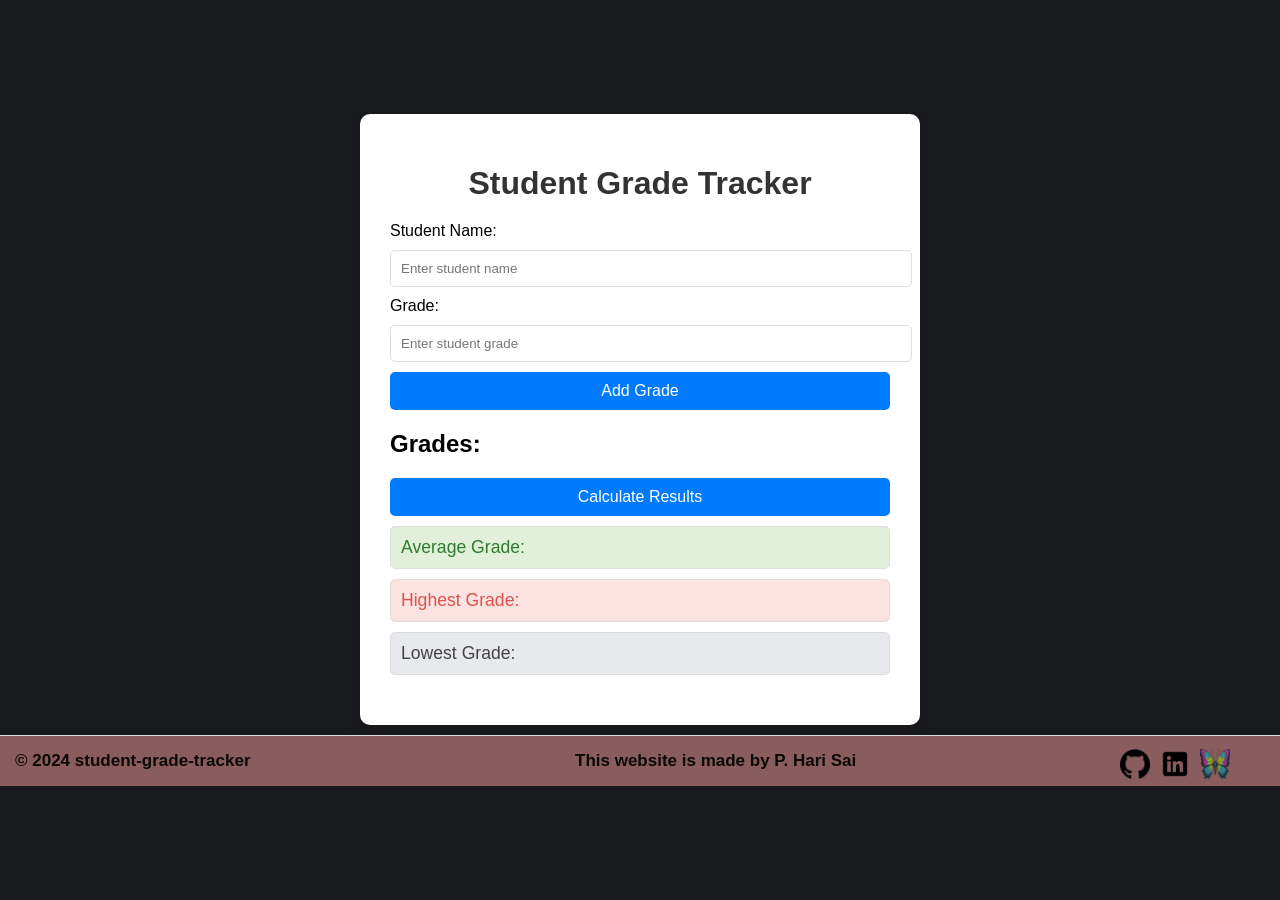
<file: TASK-1/Student_Grade_Tracker/index.html>
<!DOCTYPE html>
<html lang="en">

<head>
    <meta charset="UTF-8">
    <meta name="viewport" content="width=device-width, initial-scale=1.0">
    <title>Student Grade Tracker</title>
    <link rel="stylesheet" href="styles.css">
</head>

<body>
    <div class="container">
        <h1>Student Grade Tracker</h1>
        <div class="input-section">
            <label for="student-name">Student Name:</label>
            <input type="text" id="student-name" placeholder="Enter student name">
            <label for="student-grade">Grade:</label>
            <input type="number" id="student-grade" placeholder="Enter student grade">
            <button onclick="addGrade()">Add Grade</button>
        </div>
        <div class="grades-list">
            <h2>Grades:</h2>
            <ul id="grades-list"></ul>
        </div>
        <div class="results-section">
            <button onclick="calculateResults()">Calculate Results</button>
            <p id="average-grade">Average Grade: </p>
            <p id="highest-grade">Highest Grade: </p>
            <p id="lowest-grade">Lowest Grade: </p>
        </div>
    </div>
        <footer>
            <div class="contact">
                <p>&copy; 2024 student-grade-tracker</p>
                <p>This website is made by P. Hari Sai</p>
                <div class="social-links">
                    <a href="https://github.com/harisaigithub" target="_blank"><img src="asserts/github-logo.png"
                            alt="GitHub"></a>
                    <a href="https://www.linkedin.com/in/parasa-hari-sai" target="_blank"><img
                            src="asserts/linkedin-logo.png" alt="LinkedIn"></a>
                    <a href="https://parasa-harisai-portfolio.netlify.app/" target="_blank"><img
                            src="asserts/website-logo.png" alt="Website"></a>
                </div>
            </div>
        </footer>
    <script src="script.js"></script>
</body>

</html>
</file>
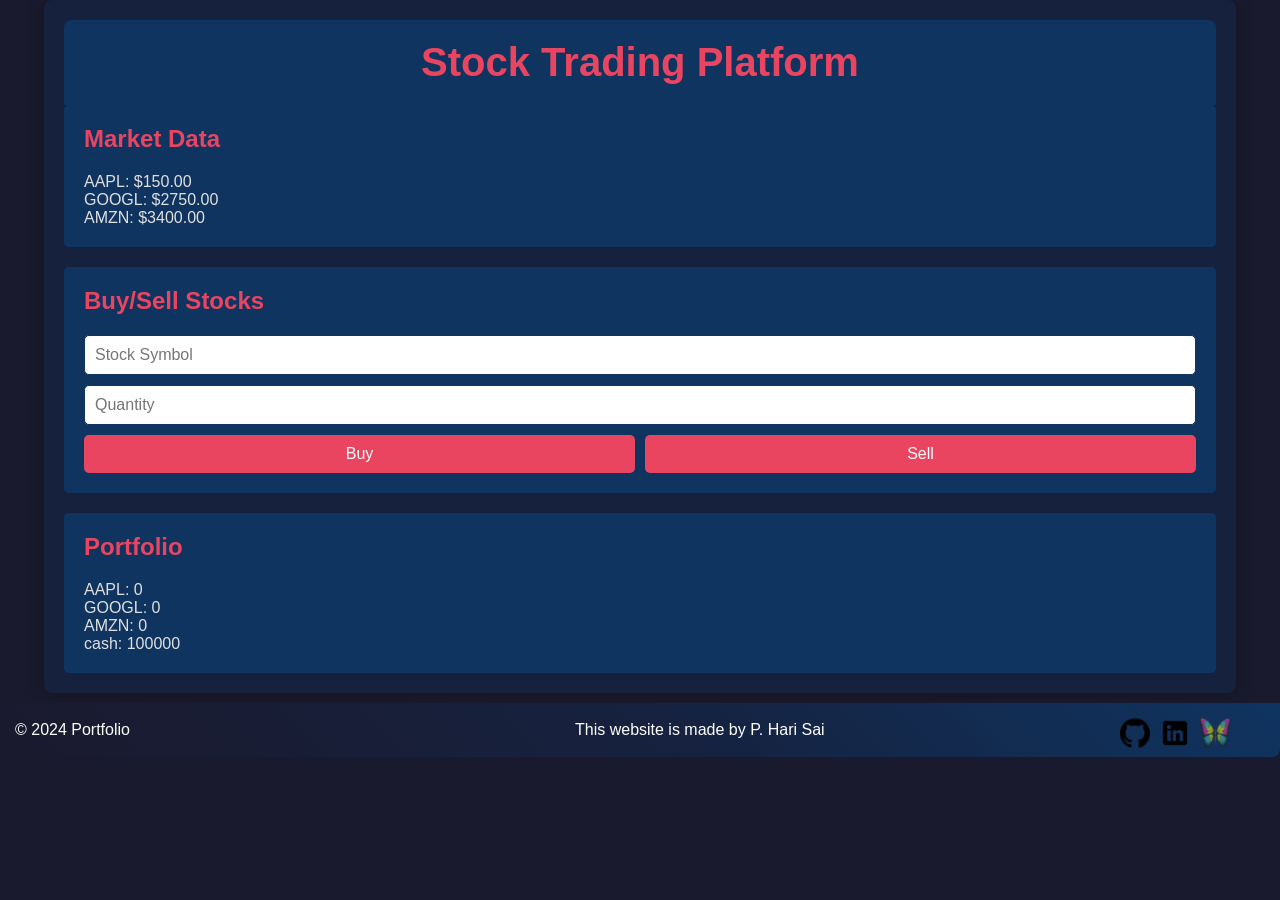
<file: TASK-2/2.2-Stock Trading Platform/index.html>
<!DOCTYPE html>
<html lang="en">
<head>
    <meta charset="UTF-8">
    <meta name="viewport" content="width=device-width, initial-scale=1.0">
    <title>Stock Trading Platform</title>
    <link rel="stylesheet" href="stock-styles.css">
</head>
<body>
    <div class="container">
        <header>
            <h1>Stock Trading Platform</h1>
        </header>
        <main>
            <section id="market-data">
                <h2>Market Data</h2>
                <div id="market-data-display"></div>
            </section>
            <section id="buy-sell-stocks">
                <h2>Buy/Sell Stocks</h2>
                <form id="trade-form">
                    <input type="text" id="stock-symbol" placeholder="Stock Symbol">
                    <input type="number" id="stock-quantity" placeholder="Quantity">
                    <div class="button-container">
                        <button type="button" id="buy-button">Buy</button>
                        <button type="button" id="sell-button">Sell</button>
                    </div>
                </form>                
            </section>      
            <section id="portfolio">
                <h2>Portfolio</h2>
                <div id="portfolio-display"></div>
            </section>
        </main>
    </div>
    <footer>
        <div class="contact">
            <p>&copy; 2024 Portfolio</p>
            <p>This website is made by P. Hari Sai</p>
            <div class="social-links">
                <a href="https://github.com/harisaigithub" target="_blank"><img src="asserts/github-logo.png"
                        alt="GitHub"></a>
                <a href="https://www.linkedin.com/in/parasa-hari-sai" target="_blank"><img
                        src="asserts/linkedin-logo.png" alt="LinkedIn"></a>
                <a href="https://parasa-harisai-portfolio.netlify.app/" target="_blank"><img
                        src="asserts/website-logo.png" alt="Website"></a>
            </div>
        </div>
    </footer>
    <script src="stock-script.js"></script>
</body>
</html>
</file>
<file: TASK-1/Student_Grade_Tracker/styles.css>
/* General Styling */
body {
    font-family: 'Arial', sans-serif;
    display: flex;
    justify-content: center;
    flex-direction: column;
    align-items: center;
    height: 100vh;
    margin: 0;
    background-color: #191a1d;
}

.container {
    background: #ffffff;
    padding: 30px;
    border-radius: 10px;
    box-shadow: 0 5px 15px rgba(0, 0, 0, 0.1);
    max-width: 500px;
    width: 100%;
}

h1 {
    text-align: center;
    color: #333;
    font-size: 2rem;
    margin-bottom: 20px;
}

.input-section, .grades-list, .results-section {
    margin-bottom: 20px;
}

input, button {
    display: block;
    width: 100%;
    padding: 10px;
    margin: 10px 0;
    border-radius: 5px;
    border: 1px solid #ddd;
}

input:focus {
    border-color: #007bff;
    outline: none;
    box-shadow: 0 0 5px rgba(0, 123, 255, 0.5);
}

button {
    background-color: #007bff;
    color: white;
    border: none;
    cursor: pointer;
    font-size: 1rem;
    transition: background-color 0.3s ease;
}

button:hover {
    background-color: #0056b3;
}

/* Grades List Styling */
.grades-list ul {
    list-style-type: none;
    padding: 0;
}

.grades-list ul li {
    background: #7cb5f1;
    color: rgb(0, 0, 0);
    padding: 10px;
    margin-bottom: 5px;
    border-radius: 5px;
    font-weight: bolder;
    font-size: 1rem;
    display: flex;
    justify-content: space-between;
    align-items: center;
}

.delete-button {
    background: #d9534f;
    border: none;
    width: max-content;
    border-radius: 5px;
    cursor: pointer;
    color: white;
    margin-left: 10px;
    transition: background 0.3s ease;
}

.delete-button:hover {
    background: #c9302c;
}

/* Results Section Styling */
.results-section p {
    font-size: 1.1rem;
    margin: 10px 0;
    padding: 10px;
    background: #f8f9fa;
    border: 1px solid #ddd;
    border-radius: 5px;
}

#average-grade {
    background-color: #e2f0d9;
    color: #2f7a31;
}

#highest-grade {
    background-color: #fde2e2;
    color: #d9534f;
}

#lowest-grade {
    background-color: #e8e9ed;
    color: #444;
}

footer {
    text-align: left;
    padding: none;
    font-size: 0.9em;
    color: #777;
    width: 100%;
    margin-top: 10px;
    border-top: 1px solid #ddd;
    background-color: rgba(186, 120, 120, 0.7);
    color: rgb(20, 9, 9);
}

footer .contact {
    display: flex;
    align-items: center;
    color: #0c0808;
    text-align: left;
    justify-content: center;
}

footer .contact p {
    margin: 15px;
    width: 100%;
    font-size: 17px;
    font-weight: bold;
}

footer .contact .social-links {
    display: flex;
    gap: 10px;
    margin-top: 10px;
    margin-right: 50px;
}

footer .contact .social-links a {
    color: #fff;
    text-decoration: none;
    font-size: 20px;
    font-weight: bold;
}

footer .contact .social-links a:hover {
    color: #ffeb3b;
    text-shadow: 1px 1px 4px red;
}

.social-links a img {
    width: 30px;
    height: 30px;
    transition: transform 0.2s;
}

.social-links a:hover img {
    transform: scale(1.1);
}

@media (max-width: 600px) {
    header h1 {
        font-size: 2em;
    }

    header p {
        font-size: 1em;
    }

    .intro p {
        font-size: 1em;
    }
}
</file>
<file: TASK-2/2.2-Stock Trading Platform/stock-styles.css>
body {
    font-family: 'Segoe UI', Tahoma, Geneva, Verdana, sans-serif;
    background-color: #1a1a2e;
    margin: 0;
    padding: 0;
    color: #e0e0e0;
}

.container {
    width: 90%;
    margin: 0 auto;
    padding: 20px;
    background: #16213e;
    box-shadow: 0 0 15px rgba(0, 0, 0, 0.3);
    border-radius: 8px;
}

header {
    text-align: center;
    padding: 20px 0;
    background-color: #0f3460;
    border-radius: 8px 8px 0 0;
    color: #e0e0e0;
}

header h1 {
    margin: 0;
    font-size: 2.5em;
    color: #e94560;
}

main {
    display: flex;
    flex-direction: column;
    gap: 20px;
}

section {
    padding: 20px;
    background: #0f3460;
    border-radius: 5px;
    transition: background 0.3s ease-in-out;
}

section:hover {
    background: #16213e;
}

h2 {
    margin-top: 0;
    color: #e94560;
}

form {
    display: flex;
    flex-direction: column;
    gap: 10px;
}

input {
    padding: 10px;
    font-size: 1em;
    border-radius: 5px;
    border: 1px solid #0f3460;
    transition: all 0.3s ease-in-out;
}

input:focus {
    border-color: #e94560;
    outline: none;
}

button {
    padding: 10px;
    font-size: 1em;
    border-radius: 5px;
    border: none;
    cursor: pointer;
    background-color: #e94560;
    color: white;
    transition: all 0.3s ease-in-out;
}

button:hover {
    background-color: #0f3460;
    color: #e94560;
}

.button-container {
    display: flex;
    gap: 10px; /* Adjust the space between buttons */
}

#buy-button,
#sell-button {
    flex: 1;
}

.data-display {
    display: flex;
    flex-direction: column;
    gap: 10px;
    font-size: 1.1em;
}


/* Footer */
footer {
    background-color: #1a1a2e;
    background-image: linear-gradient(45deg, #1a1a2e 0%, #16213e 50%, #0f3460 100%);
    color: #000000;
    text-align: center;
    padding: 3px 0;
    bottom: 0;
    margin-top: 10px;
    width: 100%;
    border-radius: 0 0 8px 8px;
}
footer .contact {
   display: flex;
    align-items: center;
    color: #fff;
    text-align: left;
    justify-content: center;
}

footer .contact p {
    margin: 15px;
    width: 80%;
}

footer .contact .social-links {
    display: flex;
    gap: 10px;
    margin-top: 10px;
    margin-right:50px ;
}

footer .contact .social-links a {
    color: #fff;
    text-decoration: none;
    font-size: 15px;
}

footer .contact .social-links a:hover {
    color: #ffeb3b;
    text-shadow: 1px 1px 4px red;
}

.social-links a img {
    width: 30px;
    height: 30px;
    transition: transform 0.2s;
}

.social-links a:hover img {
    transform: scale(1.1);
}

.alert {
    position: fixed;
    top: 20px;
    right: 20px;
    background-color: #e94560;
    color: white;
    padding: 10px 20px;
    border-radius: 5px;
    box-shadow: 0 0 10px rgba(0, 0, 0, 0.1);
    transition: transform 0.3s ease-in-out, opacity 0.3s ease-in-out;
    transform: translateY(-20px);
    opacity: 0;
    z-index: 1000;
}

.alert.show {
    transform: translateY(0);
    opacity: 1;
}

.alert.success {
    background-color: #28a745;
}

.alert.error {
    background-color: #dc3545;
}
</file>
